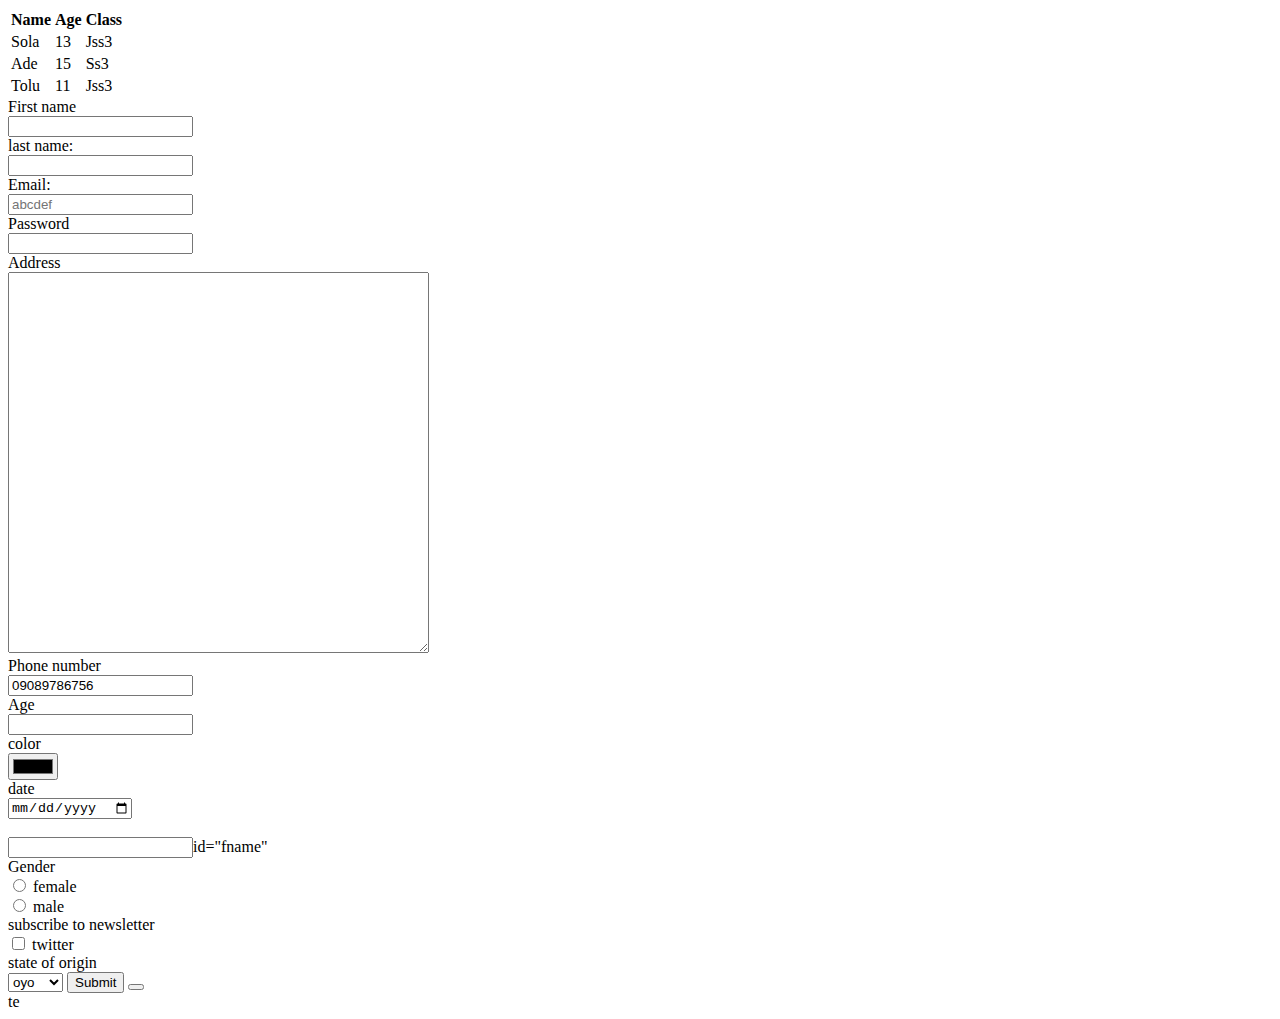
<file: index.html>
<!DOCTYPE html>
<html lang="en">
<head>
    <meta charset="UTF-8">
    <meta name="viewport" content="width=
    , initial-scale=1.0">
    <title>Document</title>
</head>
<body>
    <table>
        <tr>
         <th>Name</th>
         <th>Age</th>
         <th>Class</th>
        </tr>
        <tr>
         <td>Sola</td>
         <td>13</td>
         <td>Jss3</td>
        </tr>
        <tr>
         <td>Ade</td>
         <td>15</td>
         <td>Ss3</tr>
        </tr>
      <tr>
         <td>Tolu</td>
         <td>11</td>
         <td>Jss3</td>
      </tr>

    </table>

    <form action="">
        <label for="">First name</label><br>
        <input type="text"><br>
     <label>last name:</label><br>
      <input type="text"><br>
     <label for="">Email:</label><br>
     <input type="email" placeholder="abcdef" required><br>
     <label for="">Password</label><br>
     <input type="password"><br>
        <label for="">Address</label><br>
        <textarea name="" cols="50" rows="25" id=""></textarea><br>
        <label for="">Phone number</label><br>
        <input type="tel" value="09089786756"><br>
        <label for="">Age</label><br>
        <input type="number"><br>
        <label for="">color</label><br>
        <input type="color"><br>
        <label for="">date</label><br>
        <input type="date"><br>
<label for="fname"></label><br>
<input type="text">id="fname"<br>
<label for="">Gender</label><br>
<input type="radio" id ="female">
<label for="female">female</label><br>
<input type="radio"id ="male">
<label for="male">male</label><br>
<label for="">subscribe to newsletter</label><br>
<input type="checkbox"id =twitter>
<label for="">twitter</label><br>
<label for="">state of origin</label><br>
<select name="" id="">
    <option value="">oyo</option>
    <option value="">Ogun</option>
    <option value="">osun</option>
</select>
<input type="submit">
<button></button>
</form>
te

</body>
</html>
</file>
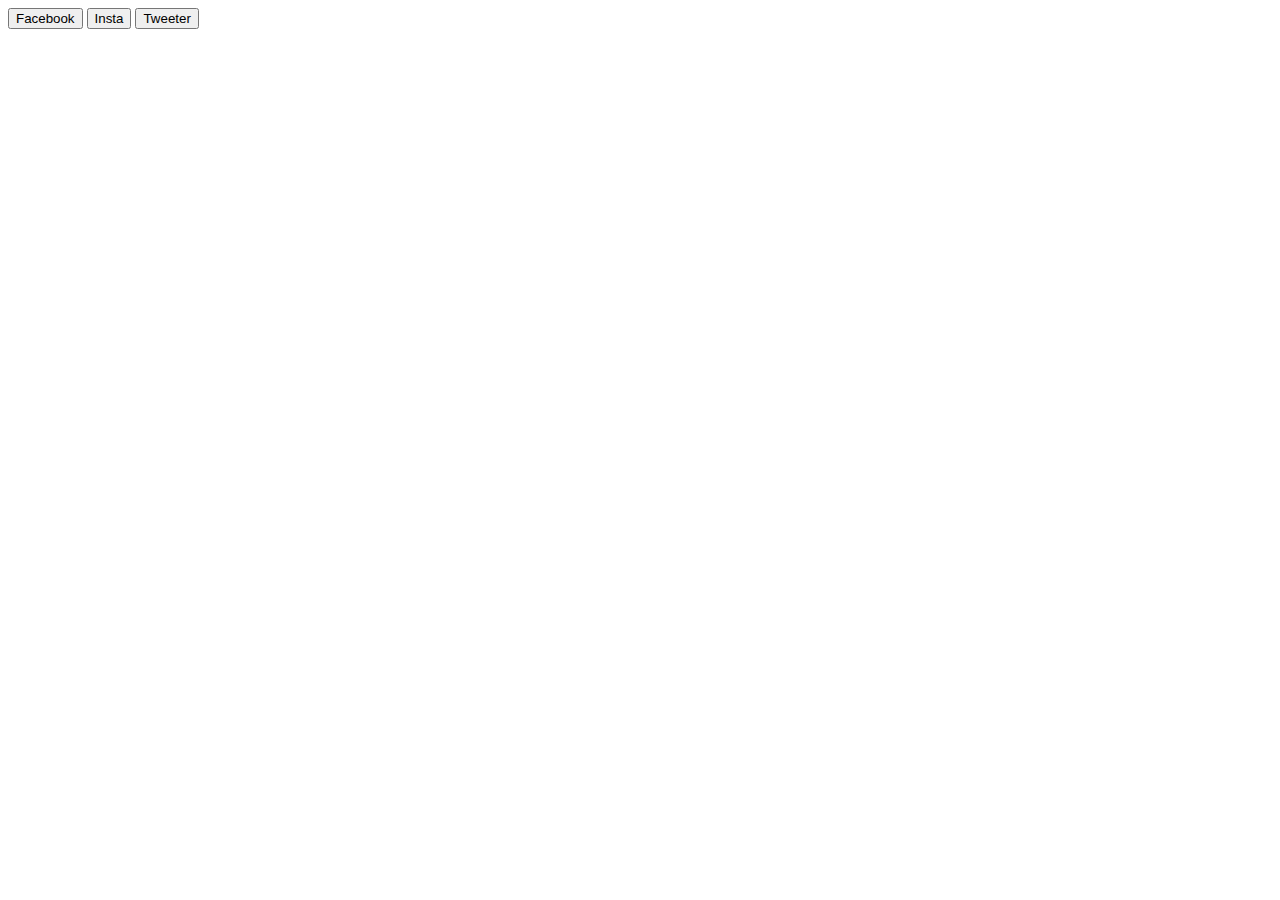
<file: anima.html>
<!DOCTYPE html>
<html lang="en">
<head>
  <meta charset="UTF-8">
  <meta name="viewport" content="width=device-width, initial-scale=1.0">
  <title>Document</title>
</head>
<body>
  <button class="facebook-button"> Facebook</button>
  <button class="insta-button">Insta</button>
  <button class="tweeter-button">Tweeter</button>
</body>
</html>
</file>
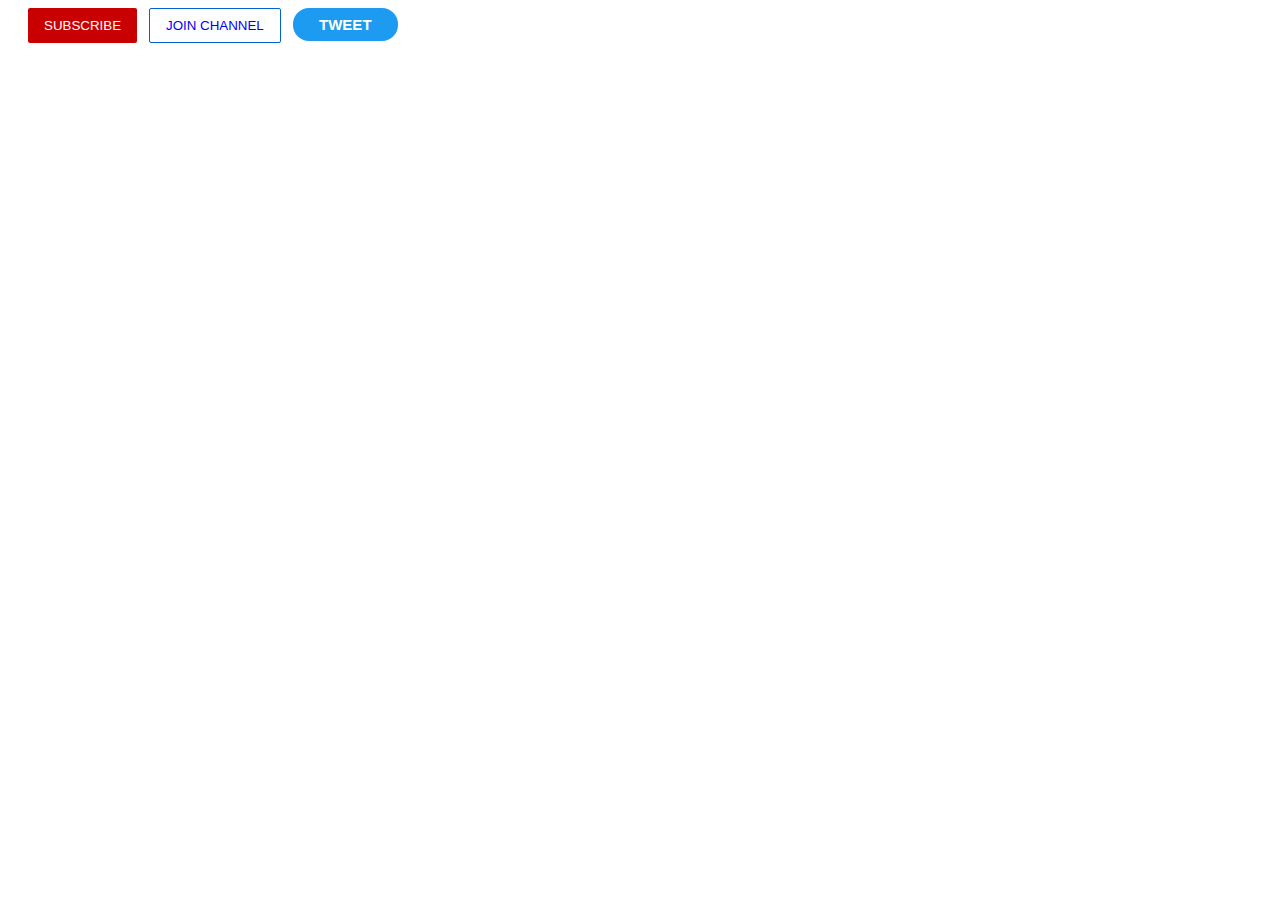
<file: button.html>
<!DOCTYPE html>
<html lang="en">
<head>
  <meta charset="UTF-8">
  <meta name="viewport" content="width=device-width, initial-scale=1.0">
  <title>Button Practice</title>
  <link rel="stylesheet" href="button.css">
</head>
<body>
  <button class="subscribe-button">SUBSCRIBE</button>
  <button class="join-button">JOIN CHANNEL</button>
  <button class="tweet-button">TWEET</button>
  
</body>
</html>
</file>
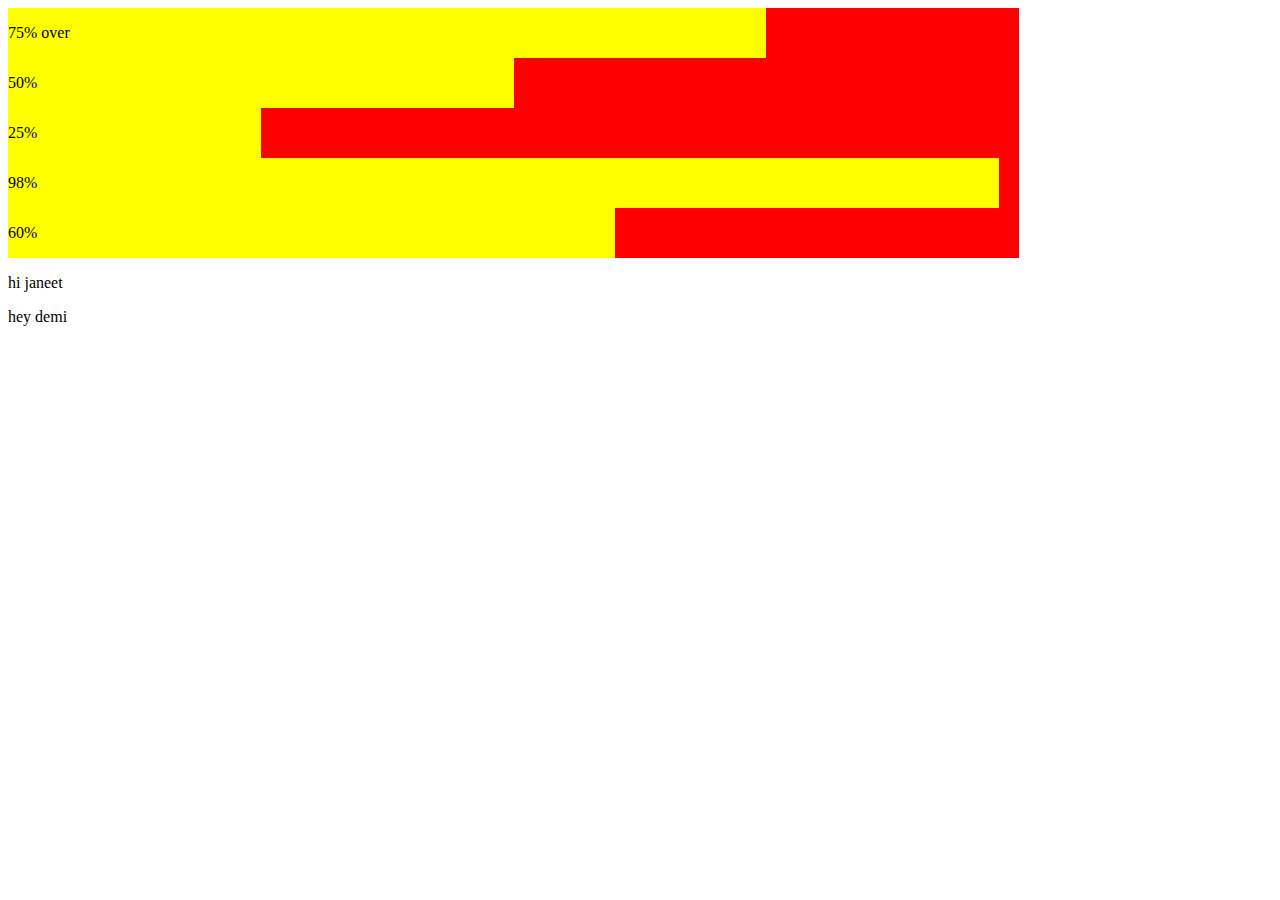
<file: chart.html>
<!DOCTYPE html>
<html lang="en">
<head>
    <meta charset="UTF-8">
    <meta name="viewport" content="width=device-width, initial-scale=1.0">
    <title>Document</title>
    <link rel="stylesheet" href="./chart.css">
</head>
<body>
    <div class="measure">
        <div class="prog-1"><p>75% over</p>
        </div>
    </div>
    <div class="num-2">
        <div class="prog-2">
            <p>50%</p>
        </div>
    </div>
    <div class="num-3">
        <div class="prog-3">
            <p>25%</p>
        </div>
    </div>
    <div class="num-4">
        <div class="prog-4">
            <p>98%</p>
        </div>
    </div>
    <div class="num-5">
        <div class="prog-5">
            <p>60%</p>
        </div>
    </div>

   
    <p id="select">hi janeet</p>
    <p>hey demi</p>
    

  
    
</body>
</html>
</file>
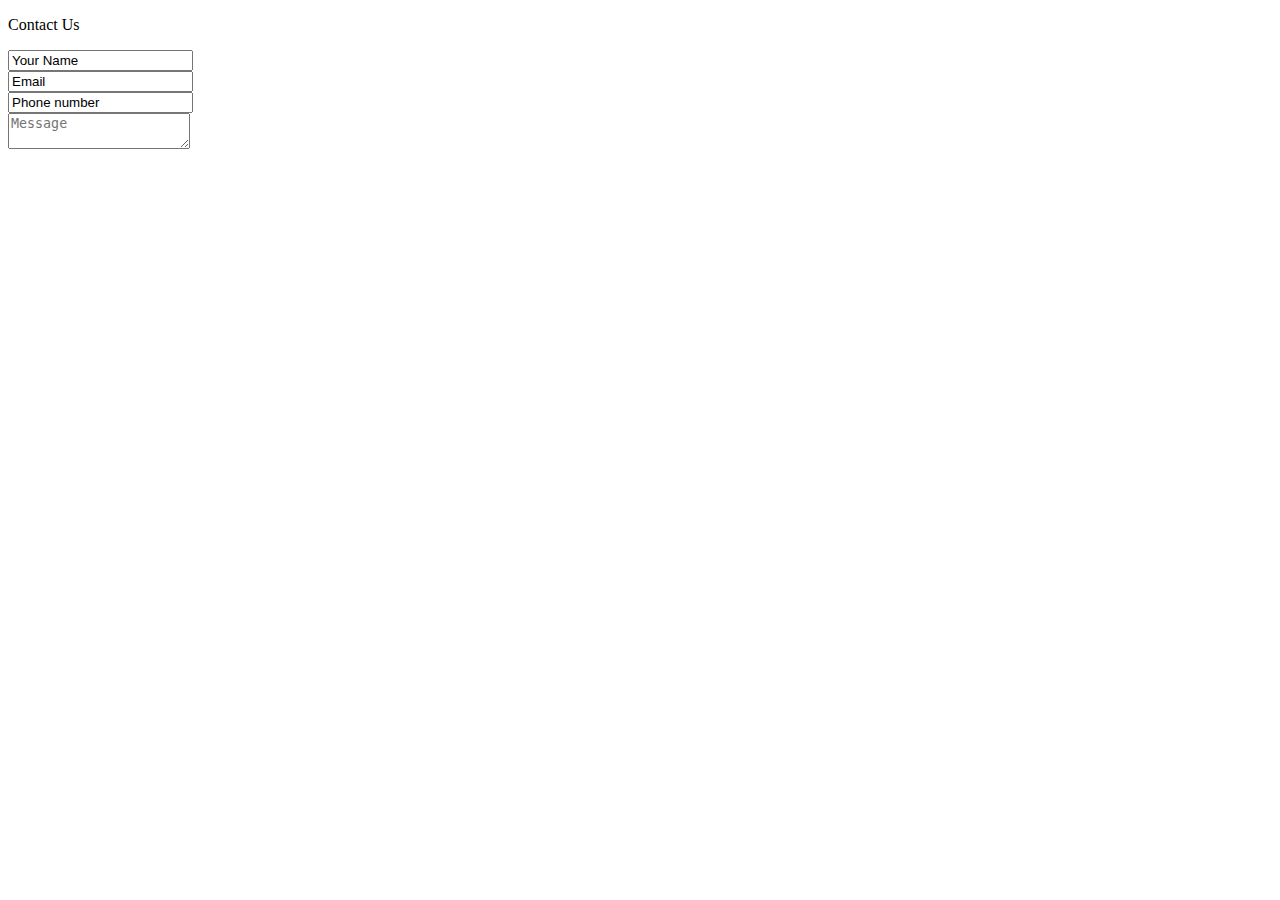
<file: contact.html>
<!DOCTYPE html>
<html lang="en">
<head>
  <meta charset="UTF-8">
  <meta name="viewport" content="width=device-width, initial-scale=1.0">
  <title>Document</title>
</head>
<body>
  
    <div class="box">
      <div class="left">
        <p>Contact Us</p>
      </div>
      <form action="">
        <input type="text" value="Your Name"><br>
        <input type="email" value="Email" placeholder="@gmail.com" required><br>
        <input type="tel" value="Phone number"><br>
        <textarea name=""id="" placeholder= Message ></textarea><br>
        
        

    </div>
</body>
</html>
</file>
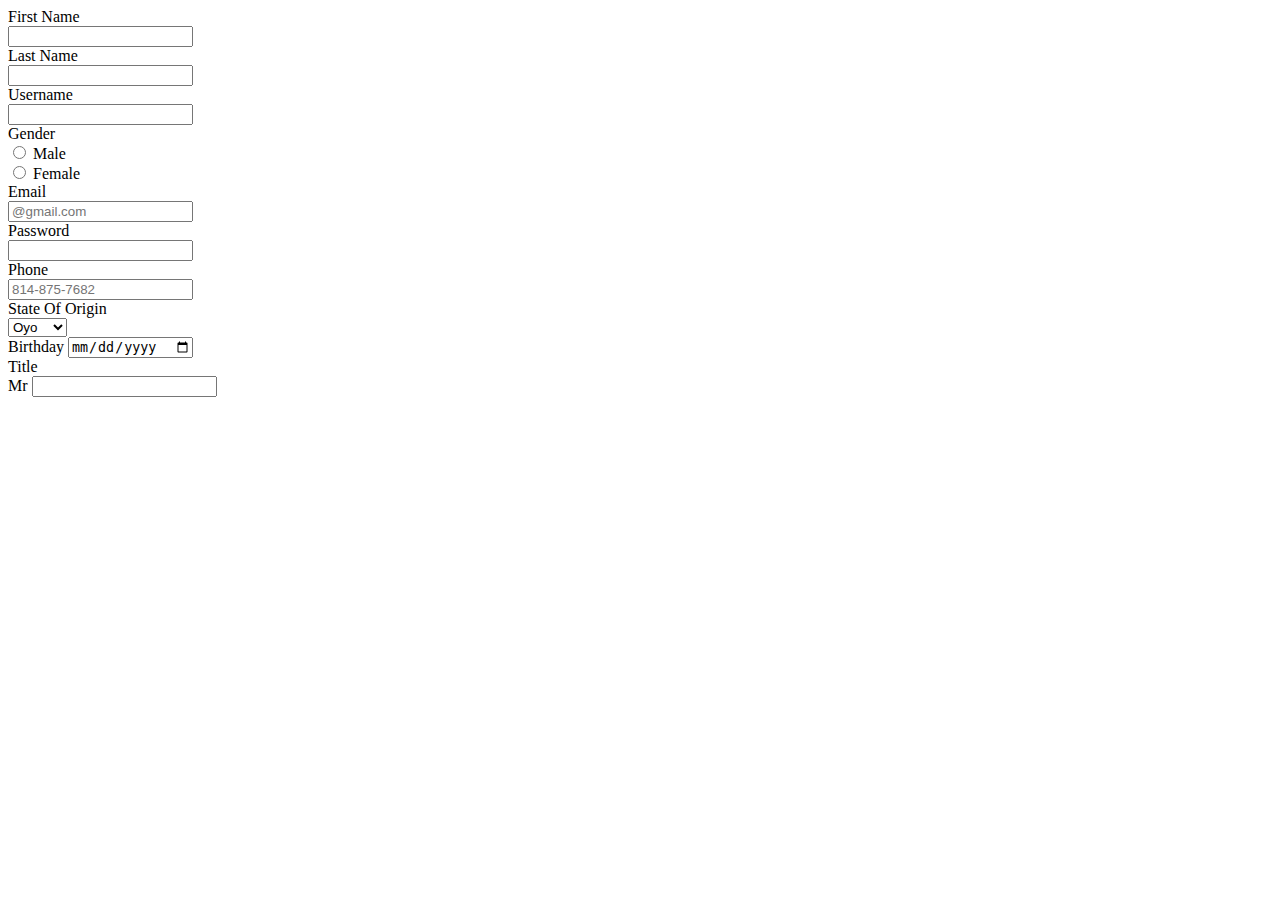
<file: demi.html>
<!DOCTYPE html>
<html lang="en">
<head>
    <meta charset="UTF-8">
    <meta name="viewport" content="width=, initial-scale=1.0">
    <title>Document</title>
</head>
<body>
    <form action="index.php" method= "post">

        <label for="name">First Name</label><br>
        <input type="name"><br>

        <label for="">Last Name</label><br>
        <input type="name"><br>

        <label for="">Username</label><br>
        <input type="username"><br>

        <label for="">Gender</label><br>
        <input type="radio" id="Male">
        <label for="Male">Male</label><br>
        <input type="radio" id="Female">
        <label for="Female">Female</label><br>

        <label for="">Email</label><br>
        <input type="email" placeholder="@gmail.com" required><br>

        <label for="">Password</label><br>
        <input type="password"><br>

        <label for="">Phone</label><br>
        <input type="tel" placeholder="814-875-7682" pattern="[0-9]{3}-[0-9]{3}-[0-9]{4}"><br>

        <label for="">State Of Origin</label><br>
        <select name="" id="">
            <option value="">Oyo</option>
            <option value="">Osun</option>
            <option value="">Ogun</option>
            <option value="">Ekiti</option>
            <option value="">Lagos</option>
        </select><br>

        <label for="Bday">Birthday</label>
        <input type="date"><br>

        <label for="">Title</label><br>
        <label for="Mr">Mr</label>
        
        <input type="text">





    </form>




</body>
</html>
</file>
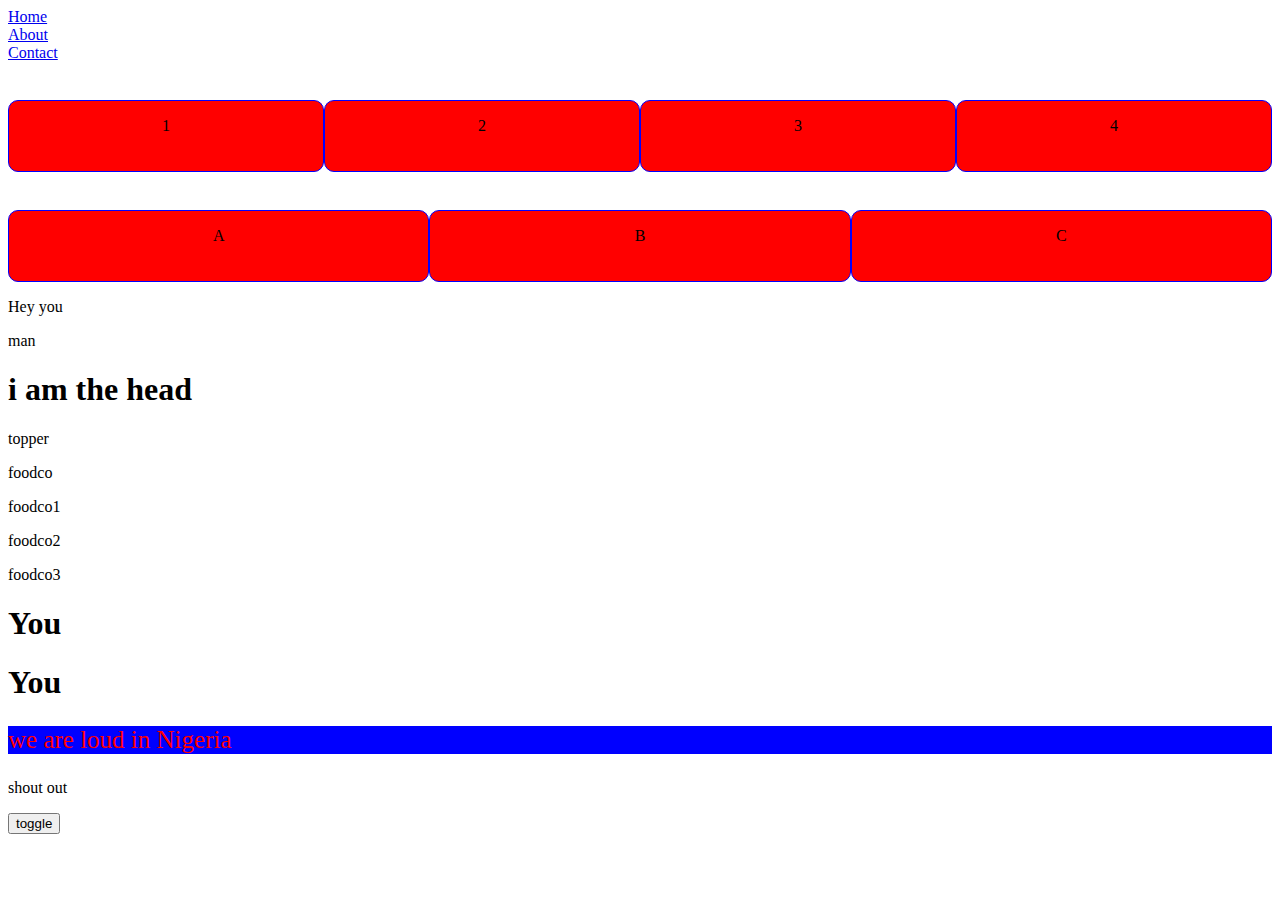
<file: link.html>
<!DOCTYPE html>
<html lang="en">
<head>
  <meta charset="UTF-8">
  <meta name="viewport" content="width=device-width, initial-scale=1.0">
  <title>Document</title>
  <link rel="stylesheet" href="link.css">
  <nav>
    <ui>
      <li><a href="Home">Home</a></li>
      <li><a href="About">About</a></li>
      <li><a href="Contact">Contact</a></li>
    </ui>
  </nav>
</head>
<body>
  <section class="Top"> 
    <div>
      <p>1</p>
    </div>
    <div>
      <p>2</p>
    </div>
    <div>
      <p>3</p>
    </div>
    <div>
      <p>4</p>
    </div>


  </section>
  <section class="button">
    <div><p>A</p></div>
    <div><p>B</p></div>
    <div><p>C</p></div>
  </section>


  <p id="good">Good Morning</p>
  <p class="phone">man</p>
  <h1 class="phone2">i am the head</h1>
  <span class="phone">topper</span>

  
    <p>foodco</p>
    <p>foodco1</p>
    <p>foodco2</p>
    <p>foodco3</p>
  

    <h1>You</h1>
    <p>
      <h1>You</h1>
    </p>

    <p id="noise">we are loud in Nigeria</p>

    <p class="d">shout out</p>
    <!-- <button>change</button> -->

    <button>toggle</button>




  <script src="./demi.js"></script>
  
</body>
</html>
</file>
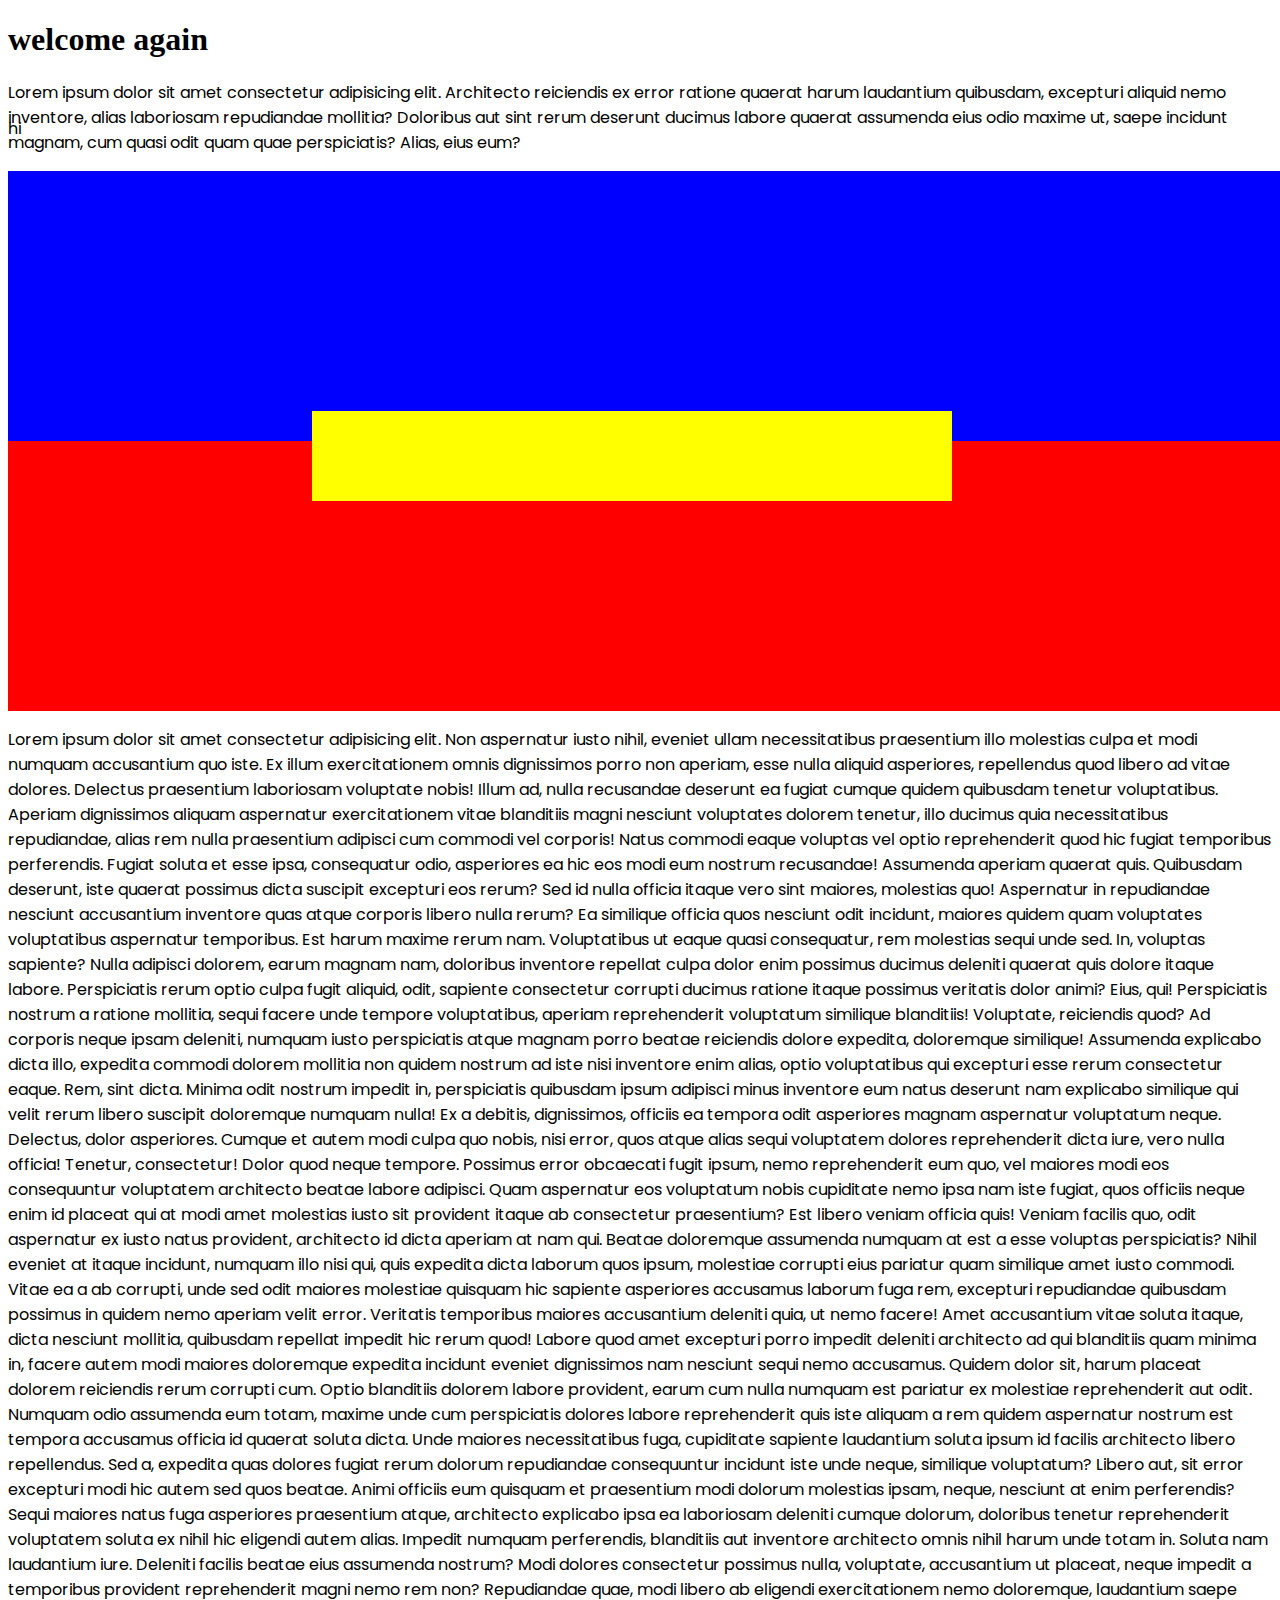
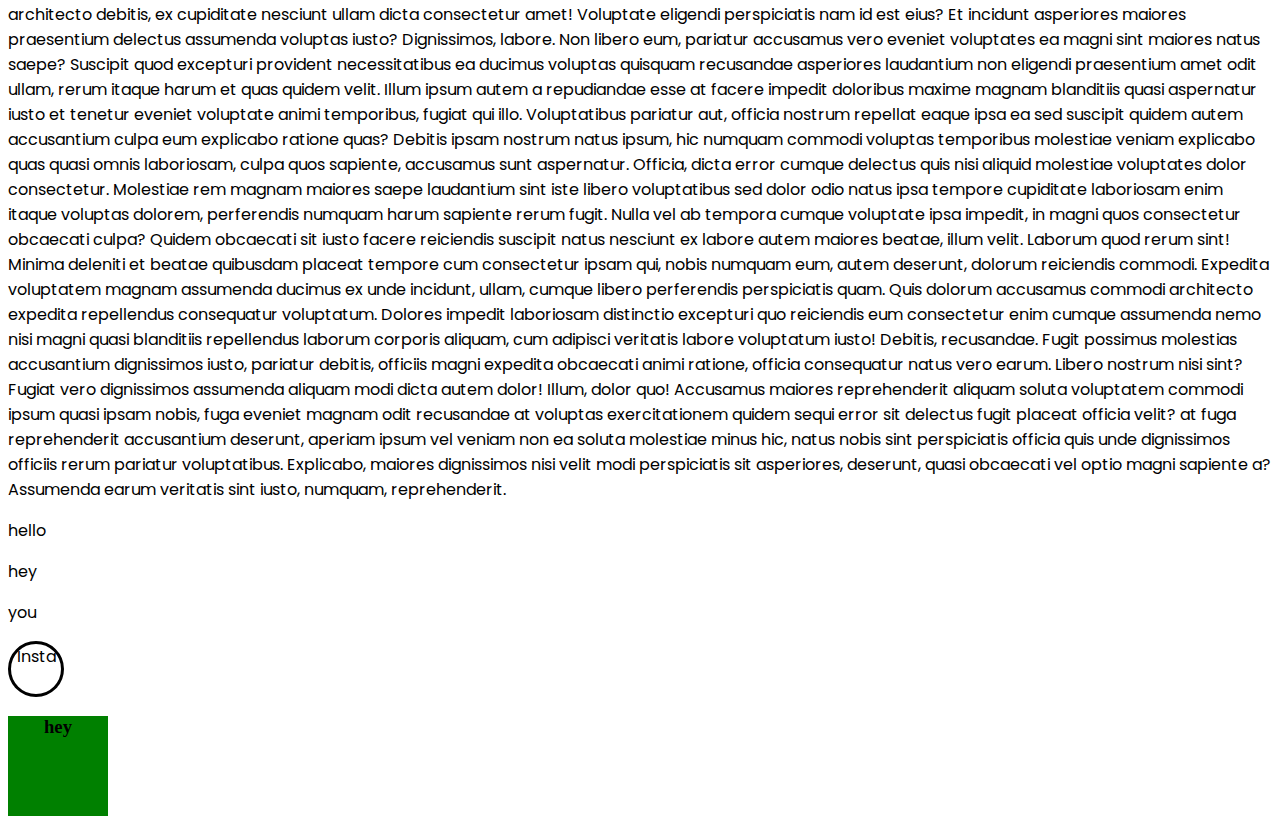
<file: posit.html>
<!DOCTYPE html>
<html lang="en">

<head>
  <meta charset="UTF-8">
  <meta name="viewport" content="width=device-width, initial-scale=1.0">
  <title>Document</title>
  <link rel="stylesheet" href="posit.css ">
  <h1>welcome again</h1>
  <link rel="apple-touch-icon" sizes="180x180" href="/apple-touch-icon.png">
  <link rel="icon" type="image/png" sizes="32x32" href="/favicon-32x32.png">
  <link rel="icon" type="image/png" sizes="16x16" href="/favicon-16x16.png">
  <link rel="manifest" href="/site.webmanifest">
</head>

<body>
  <p>Lorem ipsum dolor sit amet consectetur adipisicing elit. Architecto reiciendis ex error ratione quaerat harum
    laudantium quibusdam, excepturi aliquid nemo inventore, alias laboriosam repudiandae mollitia? Doloribus aut sint
    rerum deserunt ducimus labore quaerat assumenda eius odio maxime ut, saepe incidunt magnam, cum quasi odit quam quae
    perspiciatis? Alias, eius eum?</p>
  <div class="div1"> 
    </div>
    <div class="div2">
        <div class="move"></div>
    </div>
    <div class="div3">
    </div>

  <p>Lorem ipsum dolor sit amet consectetur adipisicing elit. Non aspernatur iusto nihil, eveniet ullam necessitatibus
    praesentium illo molestias culpa et modi numquam accusantium quo iste. Ex illum exercitationem omnis dignissimos
    porro non aperiam, esse nulla aliquid asperiores, repellendus quod libero ad vitae dolores. Delectus praesentium
    laboriosam voluptate nobis! Illum ad, nulla recusandae deserunt ea fugiat cumque quidem quibusdam tenetur
    voluptatibus. Aperiam dignissimos aliquam aspernatur exercitationem vitae blanditiis magni nesciunt voluptates
    dolorem tenetur, illo ducimus quia necessitatibus repudiandae, alias rem nulla praesentium adipisci cum commodi vel
    corporis! Natus commodi eaque voluptas vel optio reprehenderit quod hic fugiat temporibus perferendis. Fugiat soluta
    et esse ipsa, consequatur odio, asperiores ea hic
    eos modi eum nostrum recusandae! Assumenda aperiam quaerat quis. Quibusdam deserunt, iste quaerat possimus dicta
    suscipit excepturi eos rerum? Sed id nulla officia itaque vero sint maiores, molestias quo! Aspernatur in
    repudiandae nesciunt accusantium inventore quas atque corporis libero nulla rerum? Ea similique officia quos
    nesciunt odit incidunt, maiores quidem quam voluptates voluptatibus aspernatur temporibus. Est harum maxime rerum
    nam. Voluptatibus ut eaque quasi consequatur, rem molestias sequi unde sed. In, voluptas sapiente? Nulla adipisci
    dolorem, earum magnam nam, doloribus inventore repellat culpa dolor enim possimus ducimus deleniti quaerat quis
    dolore itaque labore. Perspiciatis rerum optio culpa fugit aliquid, odit, sapiente consectetur corrupti ducimus
    ratione itaque possimus veritatis dolor animi? Eius, qui! Perspiciatis nostrum a ratione mollitia, sequi facere unde
    tempore voluptatibus, aperiam reprehenderit voluptatum similique blanditiis! Voluptate, reiciendis quod? Ad corporis
    neque ipsam deleniti, numquam iusto perspiciatis atque magnam porro beatae reiciendis dolore expedita, doloremque
    similique! Assumenda explicabo dicta illo, expedita commodi dolorem mollitia non quidem nostrum ad iste nisi
    inventore enim alias, optio voluptatibus qui excepturi esse rerum consectetur eaque. Rem, sint dicta. Minima odit
    nostrum impedit in, perspiciatis quibusdam ipsum adipisci minus inventore eum natus deserunt nam explicabo similique
    qui velit rerum libero suscipit doloremque numquam nulla! Ex a debitis, dignissimos, officiis ea tempora odit
    asperiores magnam aspernatur voluptatum neque. Delectus, dolor asperiores. Cumque et autem modi culpa quo nobis,
    nisi error, quos atque alias sequi voluptatem dolores reprehenderit dicta iure, vero nulla officia! Tenetur,
    consectetur! Dolor quod neque tempore. Possimus error obcaecati fugit ipsum, nemo reprehenderit eum quo, vel maiores
    modi eos consequuntur voluptatem architecto beatae labore adipisci. Quam aspernatur eos voluptatum nobis cupiditate
    nemo ipsa nam iste fugiat, quos officiis neque enim id placeat qui at modi amet molestias iusto sit provident itaque
    ab consectetur praesentium? Est libero veniam officia quis! Veniam facilis quo, odit aspernatur ex iusto natus
    provident, architecto id dicta aperiam at nam qui. Beatae doloremque assumenda numquam at est a esse voluptas
    perspiciatis? Nihil eveniet at itaque incidunt, numquam illo nisi qui, quis expedita dicta laborum quos ipsum,
    molestiae corrupti eius pariatur quam similique amet iusto commodi. Vitae ea a ab corrupti, unde sed odit maiores
    molestiae quisquam hic sapiente asperiores accusamus laborum fuga rem, excepturi repudiandae quibusdam possimus in
    quidem nemo aperiam velit error. Veritatis temporibus maiores accusantium deleniti quia, ut nemo facere! Amet
    accusantium vitae soluta itaque, dicta nesciunt mollitia, quibusdam repellat impedit hic rerum quod! Labore quod
    amet excepturi porro impedit deleniti architecto ad qui blanditiis quam minima in, facere autem modi maiores
    doloremque expedita incidunt eveniet dignissimos nam nesciunt sequi nemo accusamus. Quidem dolor sit, harum placeat
    dolorem reiciendis rerum corrupti cum. Optio blanditiis dolorem labore provident, earum cum nulla numquam est
    pariatur ex molestiae reprehenderit aut odit. Numquam odio assumenda eum totam, maxime unde cum perspiciatis dolores
    labore reprehenderit quis iste aliquam a rem quidem aspernatur nostrum est tempora accusamus officia id quaerat
    soluta dicta. Unde maiores necessitatibus fuga, cupiditate sapiente laudantium soluta ipsum id facilis architecto
    libero repellendus. Sed a, expedita quas dolores fugiat rerum dolorum repudiandae consequuntur incidunt iste unde
    neque, similique voluptatum? Libero aut, sit error excepturi modi hic autem sed quos beatae. Animi officiis eum
    quisquam et praesentium modi dolorum molestias ipsam, neque, nesciunt at enim perferendis? Sequi maiores natus fuga
    asperiores praesentium atque, architecto explicabo ipsa ea laboriosam deleniti cumque dolorum, doloribus tenetur
    reprehenderit voluptatem soluta ex nihil hic eligendi autem alias. Impedit numquam perferendis, blanditiis aut
    inventore architecto omnis nihil harum unde totam in. Soluta nam laudantium iure. Deleniti facilis beatae eius
    assumenda nostrum? Modi dolores consectetur possimus nulla, voluptate, accusantium ut placeat, neque impedit a
    temporibus provident reprehenderit magni nemo rem non? Repudiandae quae, modi libero ab eligendi exercitationem nemo
    doloremque, laudantium saepe architecto debitis, ex cupiditate nesciunt ullam dicta consectetur amet! Voluptate
    eligendi perspiciatis nam id est eius? Et incidunt asperiores maiores praesentium delectus assumenda voluptas iusto?
    Dignissimos, labore. Non libero eum, pariatur accusamus vero eveniet voluptates ea magni sint maiores natus saepe?
    Suscipit quod excepturi provident necessitatibus ea ducimus voluptas quisquam recusandae asperiores laudantium non
    eligendi praesentium amet odit ullam, rerum itaque harum et quas quidem velit. Illum ipsum autem a repudiandae esse
    at facere impedit doloribus maxime magnam blanditiis quasi aspernatur iusto et tenetur eveniet voluptate animi
    temporibus, fugiat qui illo. Voluptatibus pariatur aut, officia nostrum repellat eaque ipsa ea sed suscipit quidem
    autem accusantium culpa eum explicabo ratione quas? Debitis ipsam nostrum natus ipsum, hic numquam commodi voluptas
    temporibus molestiae veniam explicabo quas quasi omnis laboriosam, culpa quos sapiente, accusamus sunt aspernatur.
    Officia, dicta error cumque delectus quis nisi aliquid molestiae voluptates dolor consectetur. Molestiae rem magnam
    maiores saepe laudantium sint iste libero voluptatibus sed dolor odio natus ipsa tempore cupiditate laboriosam enim
    itaque voluptas dolorem, perferendis numquam harum sapiente rerum fugit. Nulla vel ab tempora cumque voluptate ipsa
    impedit, in magni quos consectetur obcaecati culpa? Quidem obcaecati sit iusto facere reiciendis suscipit natus
    nesciunt ex labore autem maiores beatae, illum velit. Laborum quod rerum sint! Minima deleniti et beatae quibusdam
    placeat tempore cum consectetur ipsam qui, nobis numquam eum, autem deserunt, dolorum reiciendis commodi. Expedita
    voluptatem magnam assumenda ducimus ex unde incidunt, ullam, cumque libero perferendis perspiciatis quam. Quis
    dolorum accusamus commodi architecto expedita repellendus consequatur voluptatum. Dolores impedit laboriosam
    distinctio excepturi quo reiciendis eum consectetur enim cumque assumenda nemo nisi magni quasi blanditiis
    repellendus laborum corporis aliquam, cum adipisci veritatis labore voluptatum iusto! Debitis, recusandae. Fugit
    possimus molestias accusantium dignissimos iusto, pariatur debitis, officiis magni expedita obcaecati animi ratione,
    officia consequatur natus vero earum. Libero nostrum nisi sint? Fugiat vero dignissimos assumenda aliquam modi dicta
    autem dolor! Illum, dolor quo! Accusamus maiores reprehenderit aliquam soluta voluptatem commodi ipsum quasi ipsam
    nobis, fuga eveniet magnam odit recusandae at voluptas exercitationem quidem sequi error sit delectus fugit placeat
    officia velit? at fuga reprehenderit accusantium deserunt, aperiam ipsum vel veniam non ea soluta molestiae minus
    hic, natus nobis sint perspiciatis officia quis unde dignissimos officiis rerum pariatur voluptatibus. Explicabo,
    maiores dignissimos nisi velit modi perspiciatis sit asperiores, deserunt, quasi obcaecati vel optio magni sapiente
    a? Assumenda earum veritatis sint iusto, numquam, reprehenderit.</p>

  <p class="hi">hi</p>
  <p>hello</p>
  <p>hey</p>
  <p>you</p>
  <p class="Insta">Insta</p>
  <h3>hey</h3>
  

</body>

</html>
</file>
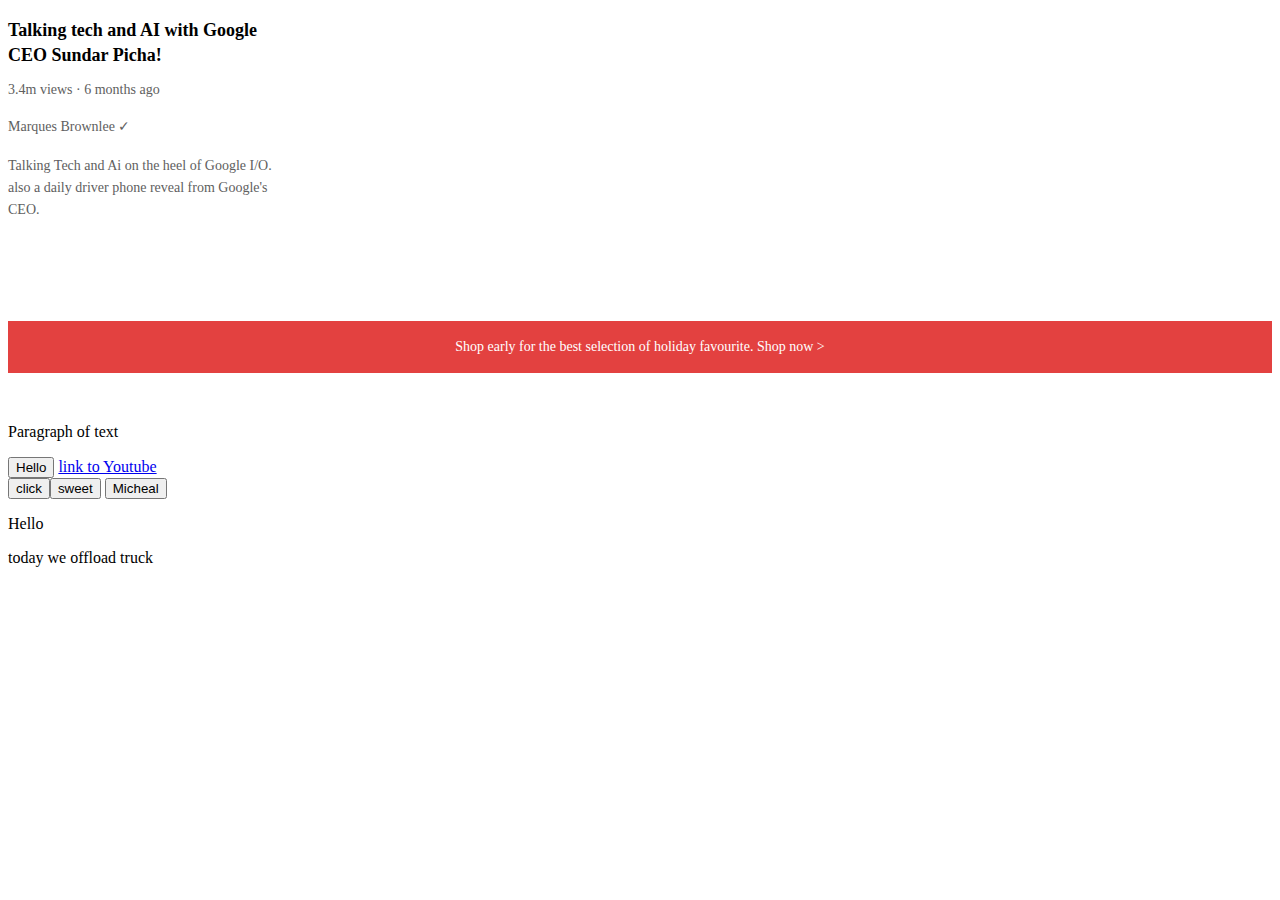
<file: text.html>
<!DOCTYPE html>
<html lang="en">
<head>
  <meta charset="UTF-8">
  <meta name="viewport" content="width=device-width, initial-scale=1.0">
  <title>Text Practices</title>
  <link rel="stylesheet" href="text.css">
</head>
<body>
  <p class="video-title">Talking tech and AI with Google CEO Sundar Picha!</p>
  <p class="video-stats">3.4m views &#183; 6 months ago</p>
  <p class="video-author">Marques Brownlee &#10003</p>
  <p class="video-discription">Talking Tech and Ai on the heel of Google I/O. also a daily driver phone reveal from Google's CEO.</p>
  <p class="apple-text">Shop early for the best selection of holiday favourite. <span class="shop-link"> Shop now &#62;</span></p>

  <div>
    <p>Paragraph of text</p>
    <button>Hello</button>
    <a href="https://www.Youtube.com/" target="_blank">link to Youtube</a><br>
    <button>click <button>sweet</button>
    <button>Micheal</button>
    <p>Hello</p>
    <p>today we offload truck</p>
  </div>
</body>
</html>
</file>
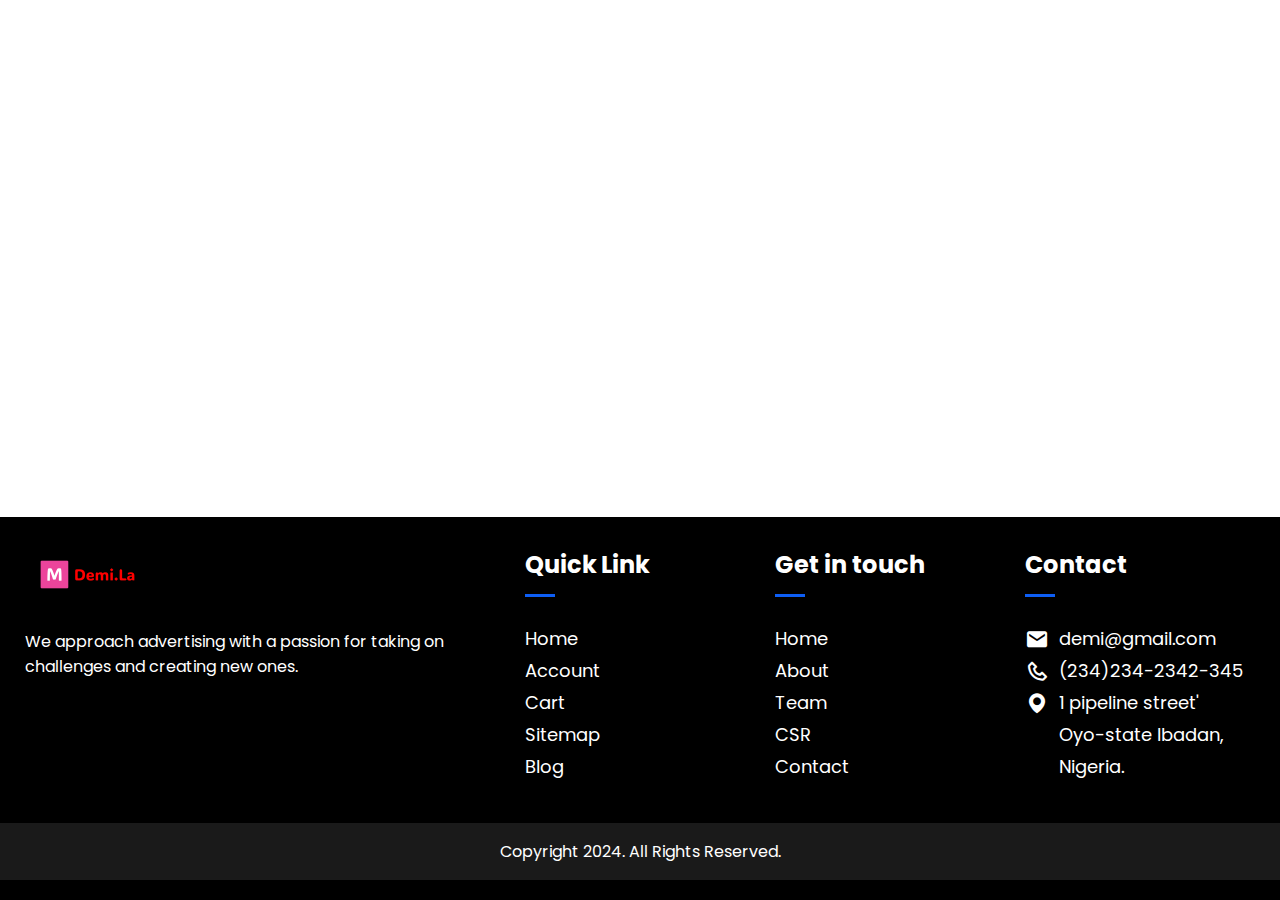
<file: footer/footer.html>
<!DOCTYPE html>
<html lang="en">
<head>
  <meta charset="UTF-8">
  <meta name="viewport" content="width=, initial-scale=1.0">
  <title>Footer</title>
  <link href='https://unpkg.com/boxicons@2.1.4/css/boxicons.min.css' rel='stylesheet'>
  <link rel="stylesheet" href="footer.css">
</head>
<body>
  <footer>
    <div class="footer-custom">
      <div class="footer-container">
        <div class="footer-section">
          <div class="footer-content">
            <ul class="footer-about">
              <div class="footer-logo">
                <img src="logo.png" alt="logo">
              </div>
              <p>
                We approach advertising with a passion for taking on challenges and creating new ones.
              </p>
            </ul>
            <ul class="social-content">
              <li class="social-item">
                <a href="#">
                  <i class='bx bx1-facebook-square'></i>
                </a>
              </li>
              <li class="social-item">
                <a href="#">
                  <i class='bx bx1-twitter'></i>
                </a>
              </li>
              <li class="social-item">
                <a href="#">
                  <i class='bx bx1-instagram-alt'></i>
                </a>
              </li>
              <li class="social-item">
                <a href="#">
                  <i class='bx bx1-linkedin-square'></i>
                </a>
              </li>
            </ul>
          </div>
          <div class="footer-content">
            <h4>Quick Link</h4>
            <ul class="footer-nav">
              <li><a href="#">Home</a></li>
              <li><a href="#">Account</a></li>
              <li><a href="#">Cart</a></li>
              <li><a href="#">Sitemap</a></li>
              <li><a href="#">Blog</a></li>
            </ul>
          </div>
        <div class="footer-content">
          <h4>Get in touch</h4>
          <ul class="footer-nav">
            <li><a href="#">Home</a></li>
            <li><a href="#">About</a></li>
            <li><a href="#">Team</a></li>
            <li><a href="#">CSR</a></li>
            <li><a href="#">Contact</a></li>
          </ul>
      </div>
      <div class="footer-content">
        <h4>Contact</h4>
        <ul class="footer-contact">
          <li class="femail">
            <i class='bx bxs-envelope'></i>
            <span>demi@gmail.com</span>
          </li>
          <li class="fphone">
            <i class='bx bx-phone'></i>
            <span>(234)234-2342-345</span>
          </li>
          <li class="flocation">
            <i class='bx bxs-map'></i>
            <span>
              1 pipeline street'
              <br>
              Oyo-state Ibadan, Nigeria. 
            </span>
          </li>
        </ul>
      </div>
      </div>
    </div>
    <div class="footer-copyright">
      <div class="footer-container">
        <div class="copyright">
          <div class="copyright-text">
            <p>Copyright 2024. All Rights Reserved.</p>
          </div>
        </div>
      </div>
    </div>
  </footer>
</body>
</html>
</file>
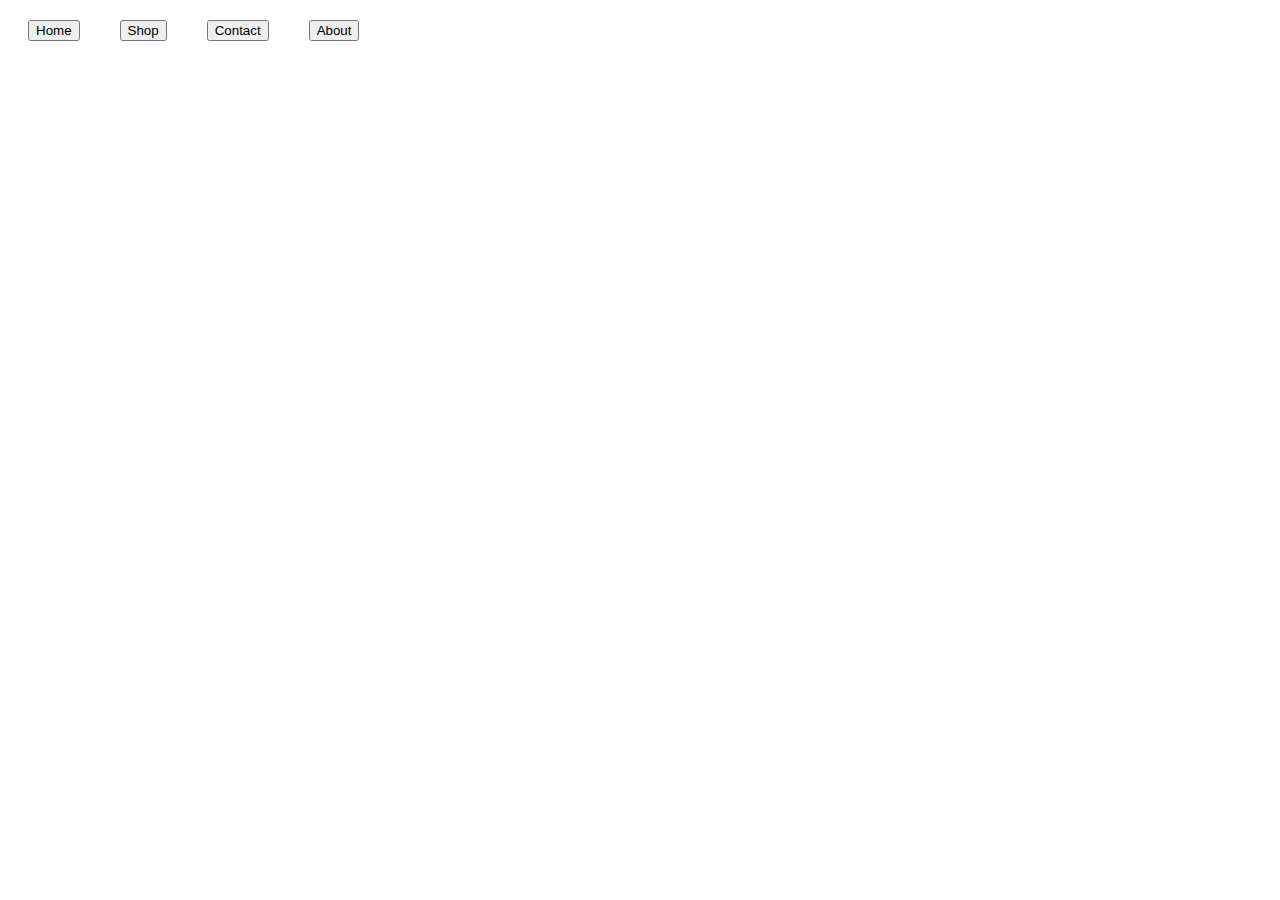
<file: navbar/navbar.html>
<!DOCTYPE html>
<html lang="en">
<head>
  <meta charset="UTF-8">
  <meta name="viewport" content="width=device-width, initial-scale=1.0">
  <title>Navbar</title>
  <link rel="stylesheet" href="navbar.css">
</head>
<body>
  <header>
  <nav>
    <ul>
      <li class="active">
        <button>Home</button>
      </li>
      <li>
        <button>Shop</button>
      </li>
      <li>
        <button>Contact</button>
      </li>
      <li>
        <button>About</button>
      </li>
    </ul>
  </nav>
</body>
</html>
</file>
<file: button.css>
.subscribe-button{
    background-color: rgb(200, 0, 0);
    color: white;
    border: none;
    border-radius: 2px;
    cursor: pointer;
    margin-right: 8px;
    margin-left: 20px;
    padding-top: 10px;
    padding-bottom: 10px;
    padding-left: 16px;
    padding-right: 16px;
    transition: opacity 0.15s;
    vertical-align: top;
  }
.subscribe-button:hover{
 opacity: 0.8;
}
.subscribe-button:active{
  opacity: 0.5;
}
  .join-button{
    background-color:white;
    color: blue;
    border-style: solid;
    border-color: rgb(6, 95, 212);
    border-width: 1px;
    border-radius: 2px;
    cursor: pointer;
    padding-top: 9px;
    padding-bottom: 9px;
    padding-left: 16px;
    padding-right: 16px;
    transition: background-color 0.15s, color 0.15s;
  }
  .join-button:hover{
    background-color: rgb(41, 118, 211);
    color: white;
  }
  .join-button:active{
    opacity: 0.7;
  }
.tweet-button{
  background-color: rgb(29, 155, 240);
    color: white;
    border: none;
    height: 33px;
    width: 105px;
    border-radius: 16px;
    cursor: pointer;
    font-weight: bold;
    font-size: 15px;
    margin-left: 8px;
    transition: box-shadow 0.15s;
    vertical-align: top;
}
.tweet-button:hover{
  box-shadow: 5px 5px 10px rgba(0, 0, 0, 0.15);
}
</file>
<file: chart.css>
.measure{
    background-color: red;
    width: 80%;
    height: 50px;
}
.prog-1{
    display:inline-block;
    background-color: yellow;
    width: 75%;
    height: 50px;
}
.num-2{
    background-color: red;
    width: 80%;
    height: 50px;
}
.prog-2{
    display: inline-block;
    background-color: yellow;
    width: 50%;
    height: 50px;
}
.num-3{
    background-color: red;
    width: 80%;
}
.prog-3{
    display: inline-block;
    background-color: yellow;
    width: 25%;
    height: 50px;
}
.num-4{
    background-color: red;
    width: 80%;
    height: 50px;
}
.prog-4{
    display: inline-block;
    background-color: yellow;
    width: 98%;
    height: 50px;
}
.num-5{
    background-color: red;
    width: 80%;
    height: 50px;
}
.prog-5{
    display: inline-block;
    background-color: yellow;
    width: 60%;
    height: 50px;
}
</file>
<file: link.css>
/* <style> */
@import url('https://fonts.googleapis.com/css2?family=Poppins:ital,wght@0,100;0,200;0,300;0,400;0,500;0,600;0,700;0,800;0,900;1,100;1,200;1,300;1,400;1,500;1,600;1,700;1,800;1,900&display=swap');
/* </style>  */
*ui{
  display: flex;
  justify-content: space-between;
}
p{
  font-size: poppins;
}
.Top, .button{
  display: flex;
  justify-content: space-between;
  margin-top: 3%;
}
div{
  border: 1px solid #000000;
  border-radius: 10px;
  height: 70px;
  width: 100%;
  text-align: center;
}
@media screen and (max-width: 500px){
  div{
    background-color: yellow;
  }
}
div{
  border: 1px solid blue;
  border-radius: 10px;
  height: 70px;
  width: 100%;
  text-align: center;
  background-color: red;
}
@media screen and (max-width: 650px){
  div{
    background-color: aquamarine;
  }
}
</file>
<file: posit.css>
@import url('https://fonts.googleapis.com/css2?family=Poppins:ital,wght@0,100;0,200;0,300;0,400;0,500;0,600;0,700;0,800;0,900;1,100;1,200;1,300;1,400;1,500;1,600;1,700;1,800;1,900&display=swap');
p{
  font-family: Poppins;
}
link rel="preconnect" href="https://fonts.googleapis.com"
<link rel="preconnect" href="https://fonts.gstatic.com" crossorigin>
<link href="https://fonts.googleapis.com/css2?family=Poppins:ital,wght@0,100;0,200;0,300;0,400;0,500;0,600;0,700;0,800;0,900;1,100;1,200;1,300;1,400;1,500;1,600;1,700;1,800;1,900&family=Roboto:ital,wght@0,100;0,300;0,400;0,500;0,700;0,900;1,100;1,300;1,400;1,500;1,700;1,900&display=swap" rel="stylesheet">

h1{
  font: poppins;
}
button{
  position:sticky;
  height: 10vh;
  width: 100vh;
  top:0;
  background-color: green;
} 
.hi{
  position: absolute;
  top:100px; 
}
.div1{
  height: 30vh;
  width: 100vw;
  background-color: blue;
}
.div3{
  height: 30vh;
  width: 100vw;
  background-color: red;
}
.move{
  height: 10vh;
  width: 50vw;
  background-color: yellow;
  position: absolute;
  top: -30px;
  right: 25vw;
}
.div2{
  position: relative;
}
.Insta{ 
  border-radius: 50%;
  width: 50px;
  height: 50px;
  text-align: center;
  border: 3px solid; 

}

h3{
  background-color: green;
  width: 100px;
  height: 100px;
  text-align: center;
  animation: anim 3s ease-in-out; 

}
@keyframes Mick{

}
</file>
<file: text.css>
.p{
  font-family: Arial;
  margin-top: 0;
  margin-bottom: 0;
}
.video-title{
  font-size: 18px;
  font-weight: bold;
  width: 280px;
  line-height: 25px;
  margin-bottom: 5px;
}
.video-stats{
  font-size: 14px;
  color: rgb(96, 96, 96);
  margin-bottom: 20px;
}
.video-author{
font-size: 14px;
color: rgb(96, 96, 96);
margin-bottom: 20px;
}
.video-discription{  
font-size: 14px;
color: rgb(96, 96, 96);
line-height: 22px;
width: 280px;
margin-bottom: 100px;
}
.apple-text{
margin-bottom: 50px;
font-size: 14px;
background-color: rgb(227, 65, 64);
color: white;
text-align: center;
padding-top: 18px;
padding-bottom: 18px;
}
.shop-link{
cursor: pointer;
}
.shop-link:hover{
text-decoration: underline;
}
</file>
<file: footer/footer.css>
@import url('https://fonts.googleapis.com/css2?family=Poppins:ital,wght@0,100;0,200;0,300;0,400;0,500;0,600;0,700;0,800;0,900;1,100;1,200;1,300;1,400;1,500;1,600;1,700;1,800;1,900&display=swap');

*,
::before,
::after {
  box-sizing: border-box;
  margin: 0;
  padding: 0;
}

body{
  font-family: 'Poppins', sans-serif;
  color: white;
}
a{
  text-decoration: none;
}
li{
  list-style: noon;
}
footer{
  position: fixed;
  right: 0;
  bottom: 0;
  left: 0;
}
.footer-custom{
  padding: 20px 0;
  background-color: black;
}
.footer-container{
  max-width: 1300px;
  margin: 0 auto;
  padding: 0 15px;
}
.footer-section{
  display: grid;
  grid-template-columns: 1fr;
}
.footer-content{
  padding: 0 10px;
}
.footer-about{
  margin-bottom: 1rem;
}
.footer-logo img{
  margin-bottom: 10px;
  height: 75px;
}
.social-item{
  display: inline-block;
}
.social-item:not(:last-child){
  margin-right: 0.5rem;
}
.social-itema{
  width: 50px;
  height: 50px;
  color: #FFF;
  border-radius: 100%;
  font-size: 18px;
  display: flex;
  justify-content: center;
  align-items: center;
  background-color: #1a1a1a;
}
footer h4{
  position: relative;
  line-height: 1;
  padding-bottom: 20px;
  font-size: 24px;
  margin: 1rem 0 1.615rem 0;
  color: #FFF;
}
.footer-content h4::after{
  content:"";
  position: absolute;
  left: 0;
  bottom: 0;
  width: 30px;
  height: 3px;
  background-color: #0d5ef4;
}
.footer-nav li a{
  color: #FFF;
  line-height: 2rem;
  font-size: 18px;
}
.footer-content li{
  display: flex;
  align-items: start;
  line-height: 2rem;
  font-weight: 400;
}
.footer-contact li i{
  margin-top: 5px;
  font-size: 24px;
  color: #FFF;
  margin-right: 10px;
}
.footer-contact li span{
  font-size: 18px;
}
.footer-copyright{
  background-color: #1a1a1a;
}
.copyright{
  padding: 1rem 0;
  text-align: center;
}

/* Responsive Layout */

@media (min-width:992px){
  .footer-section{
    grid-template-columns: 2fr 1fr 1fr 1fr;
  }
}
</file>
<file: navbar/navbar.css>
body:before{
  content: "";
  position: absolute;
  inset: 40% -60% 0 -60%;
  opacity: 0.3;
  pointer-events: none;
}
.Navbar{
  position: relative;
  z-index: 1;
}
nav ul{
  margin: 10px;
  padding: 10px;
  list-style: none;
  display: flex;
  gap: 40px;
}
nav.before .active-element{
  transform: rotateY(180deg);
}
button:hover{
  background: #03e9f4;
  color: #050801;
  box-shadow: 0 0 5px #03e9f4, 0 0 25px #03e9f4, 0 0 50px #03e9f4, 0 0 200px #03e9f4;
  -webkit-box-reflect: below 1px
  linear-gradient(transparent, #0005);
}
button:hover .stars{
  display: block;
  filter: drop-shadow(0 0 10px #fffdef);
}
</file>
